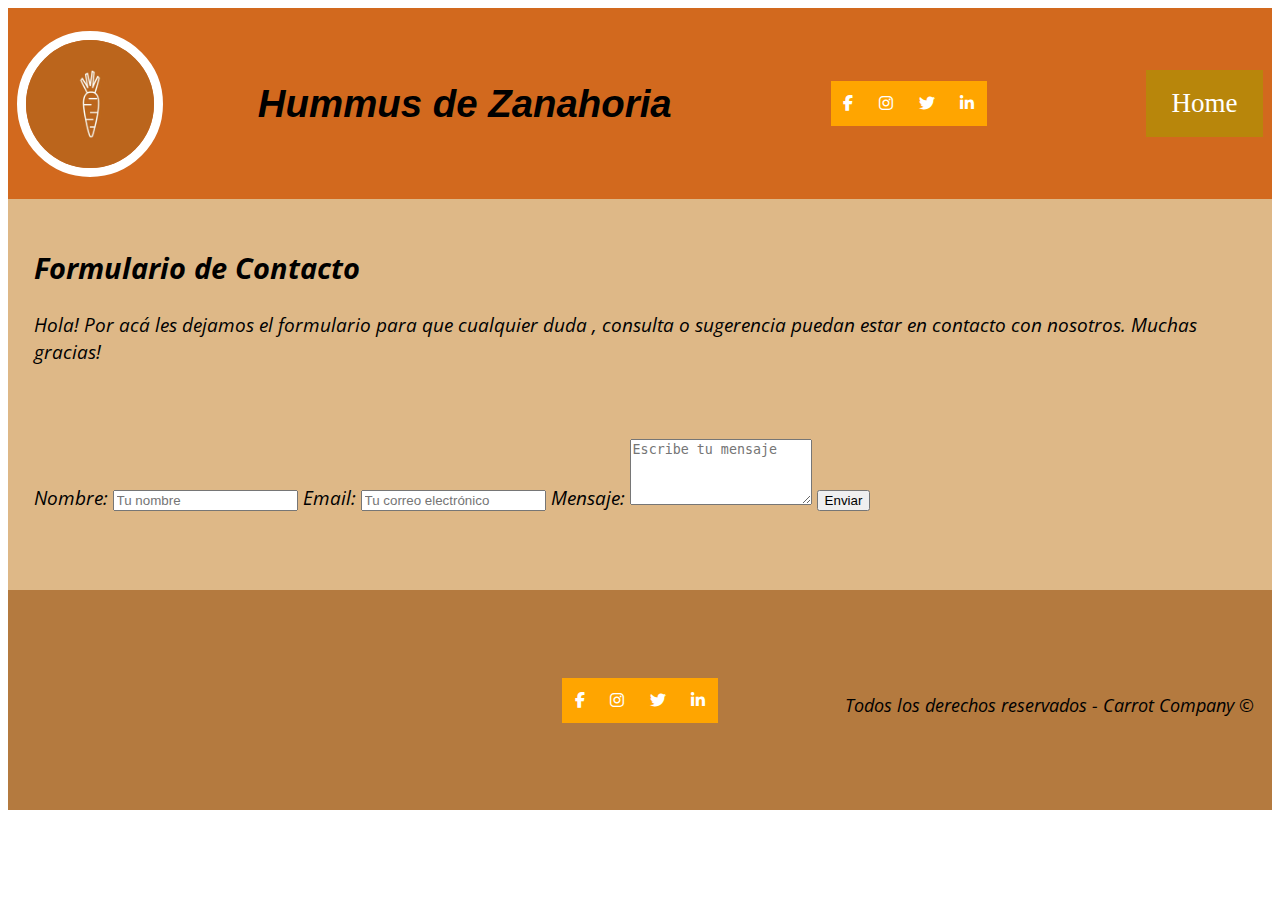
<file: contactos.html>
<!DOCTYPE html>
<html lang="en">
<head>
    <meta charset="UTF-8">
    <meta name="viewport" content="width=device-width, initial-scale=1.0">
    <link rel='stylesheet' type='text/css' media='screen' href='css/estilos.css'>
    <link rel="stylesheet" href="https://cdnjs.cloudflare.com/ajax/libs/font-awesome/6.4.0/css/all.min.css">

    <title>Contactos</title>
    
</head>
<body>
    <header class="encabezado">
        <div class="logo">
          <img src="./imagenes/logo.jpeg" alt="logo de la pag">
        </div>
        <div class="name">
          <h1> Hummus de Zanahoria</h1>
        </div>
        <div class="socialmedia">
          <a href="https://www.facebook.com/" class="caja1" > <i class="fab fa-facebook-f ">  </i> </a>
          <a href="https://www.instagram.com/" class="caja2"> <i class="fab fa-instagram"> </i>    </a>
          <a href="https://twitter.com/home" class="caja3">    <i class="fab fa-twitter"> </i> </a>
          <a href="https://www.linkedin.com/feed/" class="caja4"> <i class="fab fa-linkedin-in"> </i></a>
        </div>
        <nav><a href=" file:///Users/sebastianherrera/Desktop/Proyecto%20Front%20End%20Carolina/index.html" target="_blank">Home</a></nav>
      </header>
      <section id="formulario">
         <h2>Formulario de Contacto</h2>
          <p> Hola! Por acá les dejamos el formulario para que cualquier duda , consulta o sugerencia puedan estar en contacto con nosotros. Muchas gracias!</p>
          <br>
          <br>
          <form>
            <label for="nombre">Nombre:</label>
            <input type="text" id="nombre" name="nombre" placeholder="Tu nombre" required>

            <label for="email">Email:</label>
            <input type="email" id="email" name="email" placeholder="Tu correo electrónico" required>

            <label for="mensaje">Mensaje:</label>
            <textarea id="mensaje" name="mensaje" placeholder="Escribe tu mensaje" rows="4" required></textarea>

            <input type="submit" value="Enviar">
        </form>
        <br>
        <br>
    </section>
</body>
</html>

















      
      <footer class="foot">
        <div class="mapleft">
            <iframe class="maps"  src="https://www.google.com/maps/embed?pb=!1m18!1m12!1m3!1d61928.99633589205!2d31.230104105541518!3d30.05664448825204!2m3!1f0!2f0!3f0!3m2!1i1024!2i768!4f13.1!3m3!1m2!1s0x145840ac90c2ed63%3A0x2fdb96e4e9f72e6f!2sCiudadela%20de%20El%20Cairo!5e0!3m2!1ses!2sar!4v1693670568900!5m2!1ses!2sar" width="400" height="300" style="border:0;" allowfullscreen="" loading="lazy" referrerpolicy="no-referrer-when-downgrade"></iframe>
        </div>
        <div class="social">
             <a href="https://www.facebook.com/" class="s1" > <i class="fab fa-facebook-f ">  </i> </a>
             <a href="https://www.instagram.com/" class="s2"> <i class="fab fa-instagram"> </i> </a>
             <a href="https://twitter.com/home" class="s3">    <i class="fab fa-twitter">     </i> </a>
             <a href="https://www.linkedin.com/feed/" class="s4"> <i class="fab fa-linkedin-in"> </i></a>
        </div>
        <div class="information">
            <p> Todos los derechos reservados - Carrot Company &copy;</p>
        </div> 
    </footer>
    </body>



</html>
</file>
<file: css/estilos.css>
@import url('https://fonts.googleapis.com/css2?family=Karla&family=Open+Sans&display=swap');
@import url('https://fonts.googleapis.com/css2?family=Dancing+Script:wght@400;500;600&family=Karla&family=Open+Sans&family=Rancho&display=swap');
 
 header{
    padding: 5vw;
    background-color: chocolate;
    text-align: center;
}
nav{
    display: flex;
    flex-direction: row;
    background-color: darkgoldenrod;
    justify-content: space-between;
}
nav a{
    color: white;
    padding: 2vh 2vw;
    text-decoration: none;
    font-size: 3vh;
  
    
}
nav a:hover{
    background-color: rgb(225, 118, 41);
}
.row{
    display: flex;
    flex-wrap: wrap;
    font-style: oblique;
    font-size: large;
}
aside{
    flex: 40vh;
    background-color: bisque;
    padding:2vh ;
}
.carrot{

    height: 26vh;
    border: 1vw solid white;
    border-radius: 2vh;
}
section{
    flex: 60%;
    background-color: burlywood;
    padding: 2vw ;
    font-style: oblique;
    font-size: larger;
}
footer{
    padding: 2vh;



    text-align: center;
    background-color: blanchedalmond;
}
@media screen and (max-width: 70vw) { nav, .row{
    flex-direction: column;
}}
.encabezado{
    display: flex;
    justify-content: space-between;
    align-items: center;
    color: black;
    padding: 1vh;
}
.logo img{
    float:left;
    width: 10vw;
    border: 1vh solid white;
    opacity: 1;
    border-radius: 30vh;
    
 }
 .name{ 
    text-align: center;
    margin: 0;
    font-family:'Trebuchet MS', 'Lucida Sans Unicode', 'Lucida Grande', 'Lucida Sans', Arial, sans-serif;
    text-decoration:solid;
    font-size:larger;
    font-style: oblique;
}
 .socialmedia  {
    display: flex;
    margin:  5vw;
    text-align: center;}
 
 :root{--facebook: #3b5999; --instagram: #e4405f; --twitter: #55acee; --linkedin: #0077B5; --whatsapp: #25D366; --color-primary:rgb(227, 164, 46) ;}
 
     
     .socialmedia a:hover {
      transform: translateY(-1vh) scale(1);
      filter: none;}
     
     .socialmedia a { 
        display: block; 
        padding: 0 1vw ; 
        background: orange ; 
        color: white;
         line-height: 5vh; }
     .socialmedia .caja1:hover { background: var(--facebook);}
     .socialmedia .caja2:hover{ background: var(--instagram);}
     .socialmedia .caja3:hover{ background: var(--twitter);}
     .socialmedia .caja4:hover { background: var(--linkedin);}

 .video{
    width: 50vw;
    
 }
 .caja{
    font-size: 24vh;
    
 }
 .foot{
    display: flex;
    justify-content: space-between;
    align-items: center;
    background-color: rgb(180, 122, 63);
    padding: 2vh;
 }
 .mapleft{
    flex:1;
   
 }
 .maps{
    height: 20vh;
    
    border-radius: 1vw;
    
 }
 .social {
    display: flex;
    justify-content: center;
    text-decoration: none;
    
    
    
}
aside{ font-family: 'Dancing Script', cursive;
    font-family: 'Karla', sans-serif;
    font-family: 'Open Sans', sans-serif;
    font-family: 'Rancho', cursive;

}
      
 .information{
    flex: 1;
    text-align: right;
    font-style: oblique; 
    font-size: 2vh;
    margin-top: 1vh;
    justify-content: right;

}
.information{
    font-family: 'Karla', sans-serif;
font-family: 'Open Sans', sans-serif;
}

 section{
    font-family: 'Karla', sans-serif;
font-family: 'Open Sans', sans-serif;
}
.social a:hover  {
 transform: translateY(-1vh) scale(1);
 filter: none;}

.social a { 
     display: block;
     padding: 0 1vw ;
     background: orange ; 
     color: white; 
     line-height: 5vh; }

.social .s1:hover { background: var(--facebook);}
.social .s2:hover{ background: var(--instagram);}
.social .s3:hover{ background: var(--twitter);}
.social .s4:hover { background: var(--linkedin);}


@media screen and (max-width: 768px) {
    .video {
      display: block; 
    }
  }
  
 
  @media screen and (min-width: 769px) {
    .video{
      display: none; 
    }
  }
  @media screen and (max-width: 767px) {
    section {
      font-size: 2vh;
    }}
 .carolina{
    background-color: rgb(217, 132, 62);
    
    
 }
 .photo {
    border: 2vh 2vw;
    border-radius: 4vh;
    
 }

 .change  {
    background-color: #ffcc00; /* Color de fondo */
    color: #fff; /* Color del texto */
    padding: 10px 20px; /* Relleno del botón */
    border: none; /* Sin borde */
    cursor: pointer; /* Cambiar el cursor al pasar el ratón */
    border-radius: 5px; /* Borde redondeado */
}

/* Estilos para el modo nocturno */
body.modo-nocturno {
    background-color: #222;
    color: #fff;
}


#contenedorPrincipal.modo-nocturno {
    background-color: #222 ;
    color: #fff;
 }
    .foot.modo-nocturno {
        background-color: #222;
        color: #fff;

    }

    .nav.modo-nocturno{
        background-color: #222;
        color: #fff;

    }
       #caroid.modo-nocturno{
        background-color: #222;
        color: #fff;
    }
     #caroidd.modo-nocturno{
        background-color: #222;
        color: #fff;

     }
     #caroid3.modo-nocturno{
        background-color: #434040;
        color: #fff;


     }
     #caroid4.modo-nocturno{
        background-color: #2b2929;
        color: #fff;

     }
     #caroid5.modo-nocturno{
        background-color: #504e4e;
        color: #fff;

     }
     #caroid6.modo-nocturno{
        background-color: #504e4e;
        color: #fff;

     }
    .info2{
        background-color: #ffcc00; /* Color de fondo */
    color: #fff; /* Color del texto */
    padding: 10px 20px; /* Relleno del botón */
    border: none; /* Sin borde */
    cursor: pointer; /* Cambiar el cursor al pasar el ratón */
    border-radius: 5px; /* Borde redondeado */

     }
</file>
